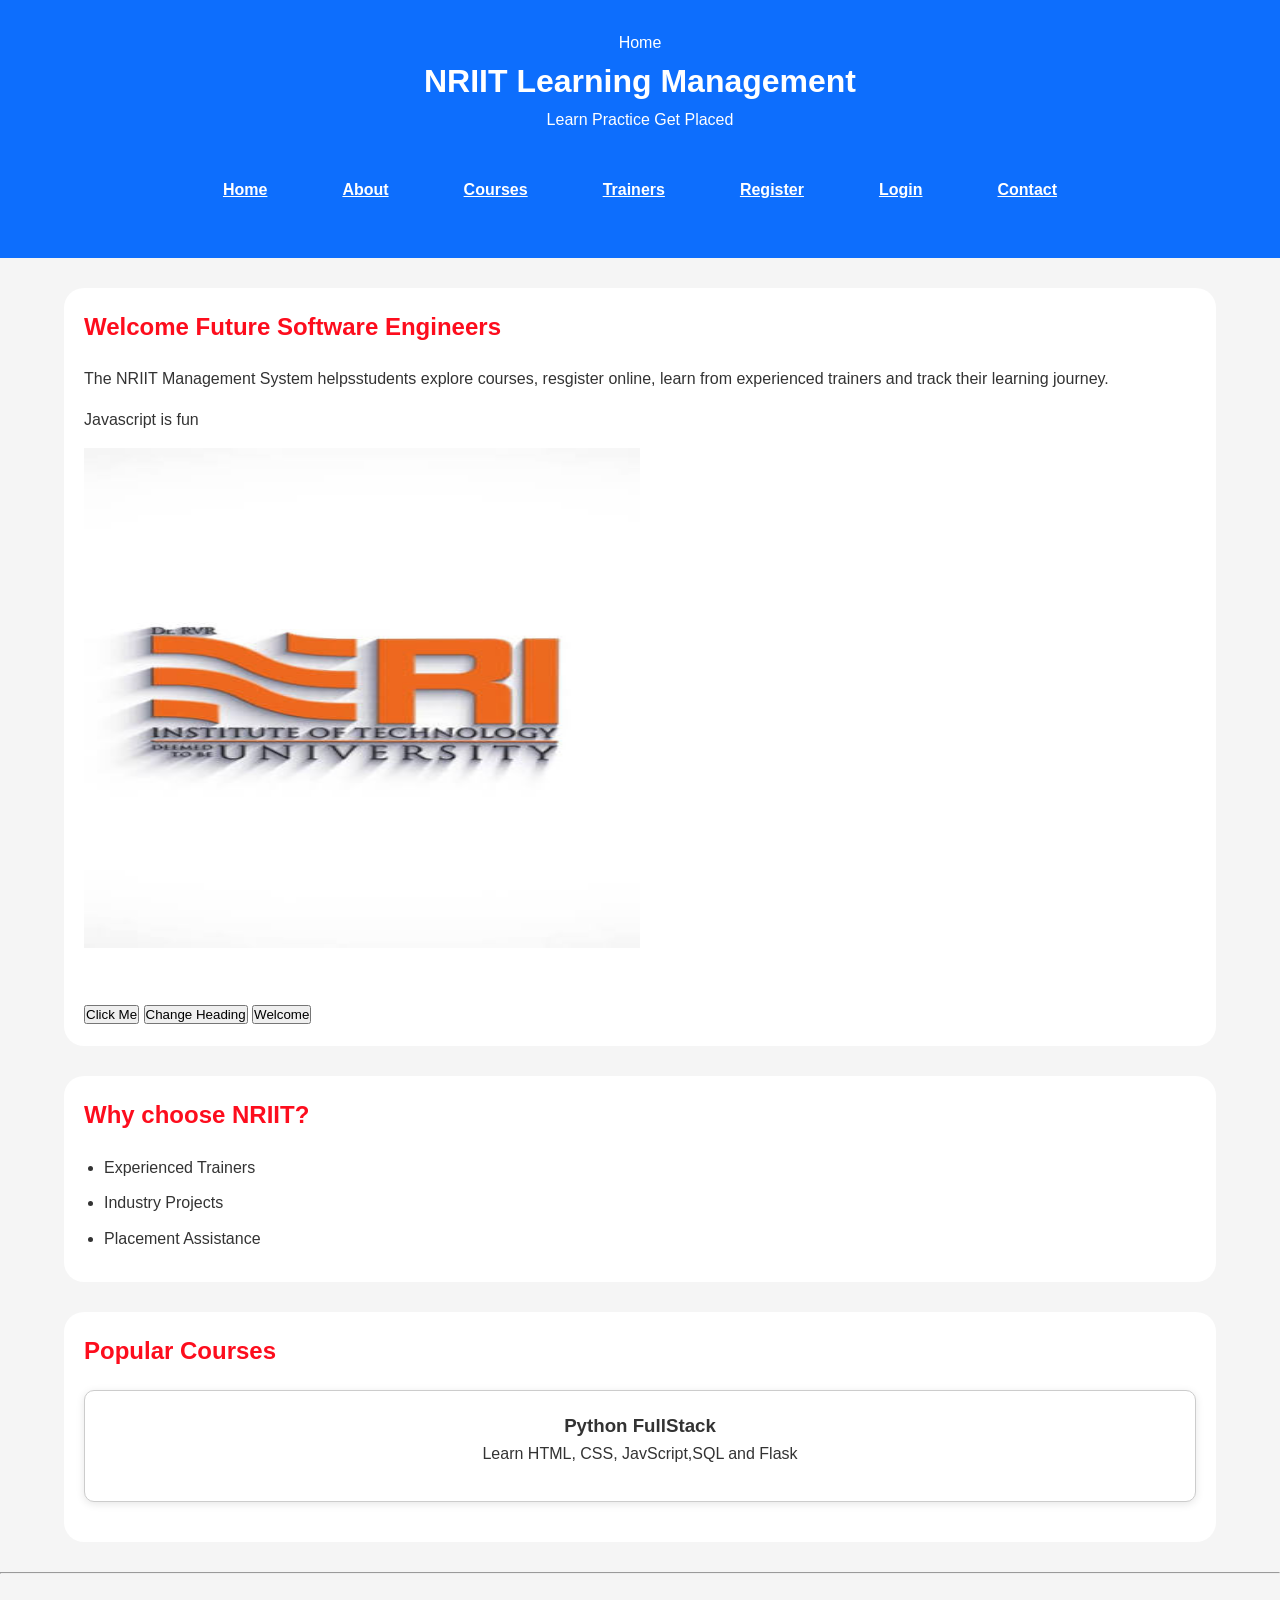
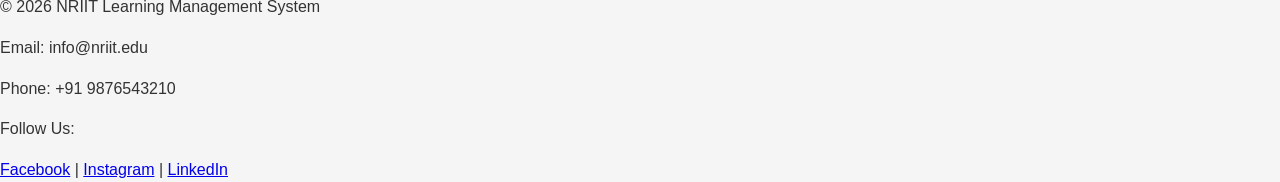
<file: index.html>
<!doctype html>
<html lang="en">

<head>
  <meta charset="UTF-8" />
  <meta name="viewport" content="width=device-width, initial-scale=1.0" />
  <link rel="stylesheet" href="css/style.css">
  <title>Home</title>
</head>

<body>
  
  <header>
    Home <br />
    <h1>NRIIT Learning Management</h1>
    <p>Learn Practice Get Placed</p>
    <nav>
      <a href="index.html">Home</a>
      <a href="about.html">About</a>
      <a href="courses.html">Courses</a>
      <a href="trainers.html">Trainers</a>
      <a href="register.html">Register</a>
      <a href="login.html">Login</a>
      <a href="contact.html">Contact</a>
    </nav>
  </header>
  <main>
    <section>
      <h2 id="welcome">Welcome to NRIIT Learning Management System</h2>
      <p>
        The NRIIT Management System helpsstudents explore courses, resgister online, learn from experienced trainers and
        track their learning journey.
      </p>
      <p id="message">Learning never stops</p>
      <img src="image/banner.jpg" alt="LMS Banner" width="800" class="banner">
      <br><br>
      <button onclick="showmessage()">Click Me</button>
      <button onclick="changeHeading()">Change Heading</button>
      <button id="btnGreeting">Welcome</button>

    </section>
    <section>
      <h2>Why choose NRIIT?</h2>
      <ul>
        <li>Experienced Trainers</li>
        <li>Industry Projects</li>
        <li>Placement Assistance</li>
      </ul>
    </section>
    <section>
      <h2>Popular Courses</h2>
      <article>
        <h3>Python FullStack</h3>
        <p>Learn HTML, CSS, JavScript,SQL and Flask</p>
      </article>
    </section>
  </main>
  <footer>

    <hr>

    <p>&copy; 2026 NRIIT Learning Management System</p>

    <p>Email: info@nriit.edu</p>

    <p>Phone: +91 9876543210</p>

    <p>Follow Us:</p>

    <a href="#">Facebook</a> |

    <a href="#">Instagram</a> |

    <a href="#">LinkedIn</a>

  </footer>
  <script src="js/script.js"></script>
</body>

</html>
</file>
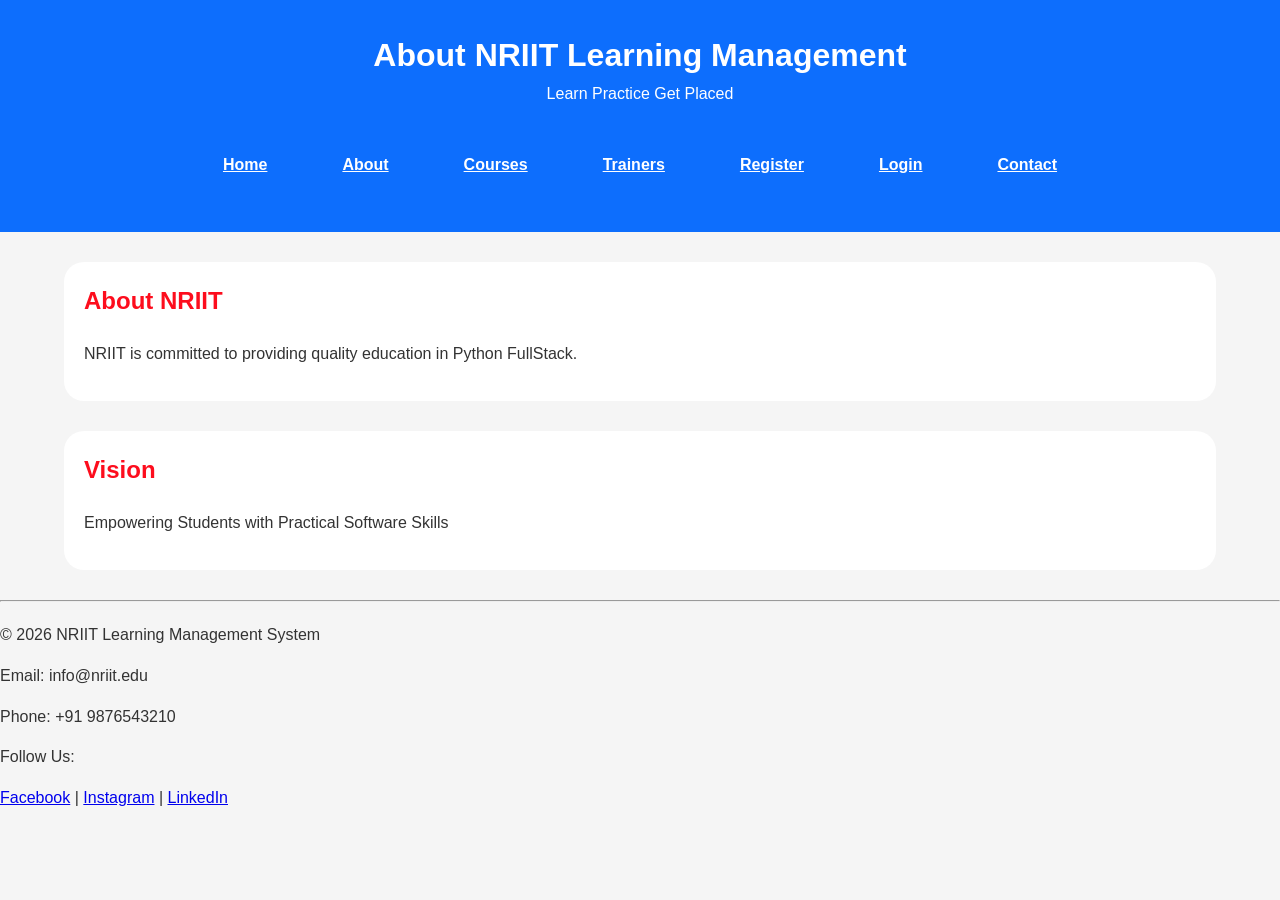
<file: about.html>
<!DOCTYPE html>
<html lang="en">

<head>
    <meta charset="UTF-8">
    <meta name="viewport" content="width=device-width, initial-scale=1.0">
     <link rel="stylesheet" href="css/style.css">
    <title>About Page</title>
</head>

<body>
    <header>
        <h1>About NRIIT Learning Management</h1>
        <p>Learn Practice Get Placed</p>
        <nav>
            <a href="index.html">Home</a>
            <a href="about.html">About</a>
            <a href="courses.html">Courses</a>
            <a href="trainers.html">Trainers</a>
            <a href="register.html">Register</a>
            <a href="login.html">Login</a>
            <a href="contact.html">Contact</a>
        </nav>
    </header>
    <main>
        <section>
            <h2>About NRIIT</h2>
            <p>
                NRIIT is committed to providing quality education in Python FullStack.
            </p>
        </section>
        <section>
            <h2>Vision</h2>
            <p>
                Empowering Students with Practical Software Skills
            </p>
        </section>
    </main>
    <footer>

        <hr>

        <p>&copy; 2026 NRIIT Learning Management System</p>

        <p>Email: info@nriit.edu</p>

        <p>Phone: +91 9876543210</p>

        <p>Follow Us:</p>

        <a href="#">Facebook</a> |

        <a href="#">Instagram</a> |

        <a href="#">LinkedIn</a>

    </footer>

</body>

</html>
</file>
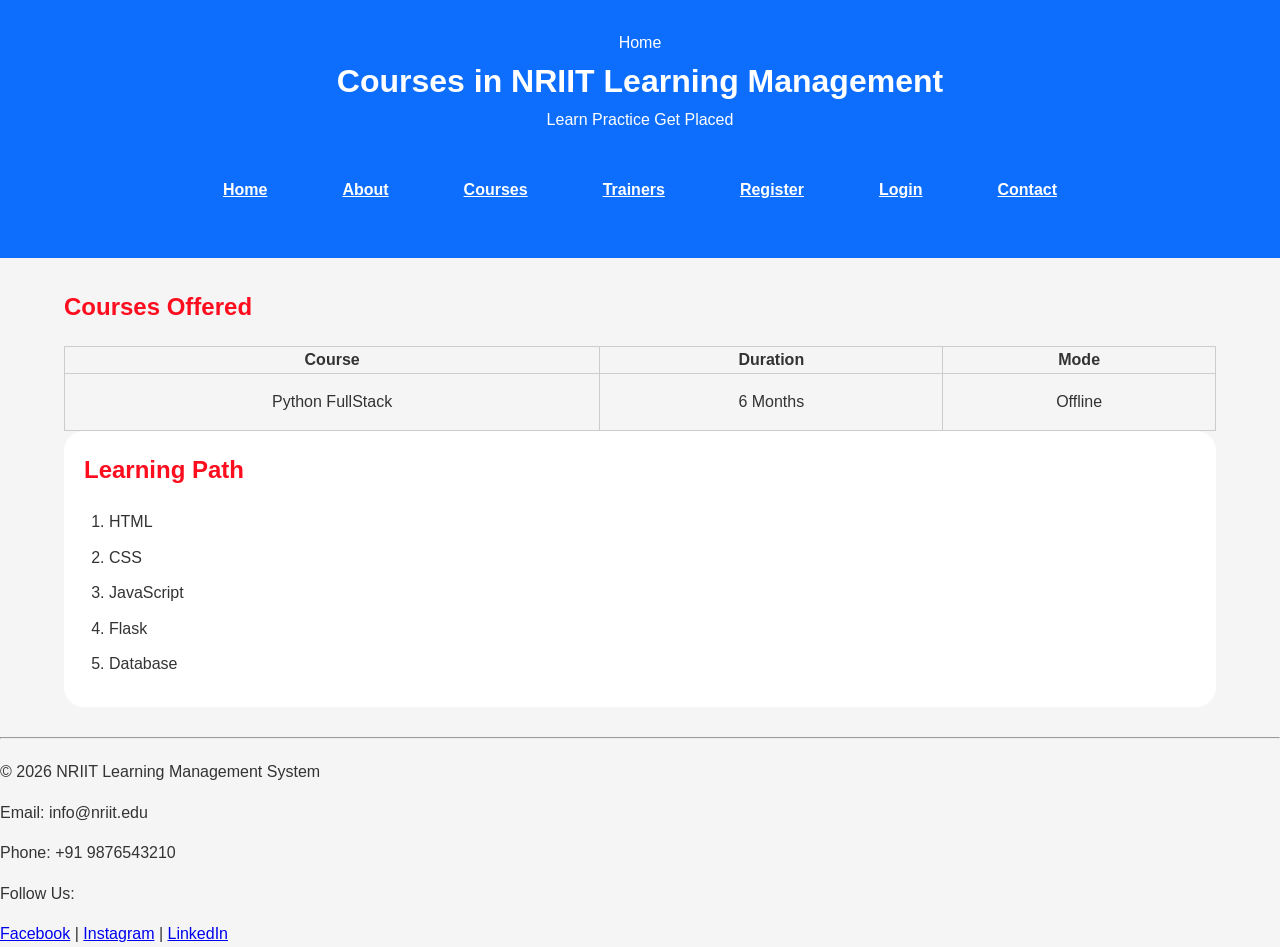
<file: courses.html>
<!doctype html>
<html lang="en">

<head>
  <meta charset="UTF-8" />
  <meta name="viewport" content="width=device-width, initial-scale=1.0" />
   <link rel="stylesheet" href="css/style.css">
  <title>Course page</title>
</head>

<body>
  <header>
    Home <br />
    <h1>Courses in NRIIT Learning Management</h1>
    <p>Learn Practice Get Placed</p>
    <nav>
      <a href="index.html">Home</a>
      <a href="about.html">About</a>
      <a href="courses.html">Courses</a>
      <a href="trainers.html">Trainers</a>
      <a href="register.html">Register</a>
      <a href="login.html">Login</a>
      <a href="contact.html">Contact</a>
    </nav>
  </header>
  <main>
    <h2>Courses Offered</h2>
    <table border="|" cellpadding="10">
      <tr>
        <th>Course</th>
        <th>Duration</th>
        <th>Mode</th>
      </tr>
      <tr>
        <td>Python FullStack</td>
        <td>6 Months</td>
        <td>Offline</td>
      </tr>
    </table>
    <section>
      <h2>Learning Path</h2>
      <ol>
        <li>HTML</li>
        <li>CSS</li>
        <li>JavaScript</li>
        <li>Flask</li>
        <li>Database</li>
      </ol>
    </section>
  </main>
  <footer>

    <hr>

    <p>&copy; 2026 NRIIT Learning Management System</p>

    <p>Email: info@nriit.edu</p>

    <p>Phone: +91 9876543210</p>

    <p>Follow Us:</p>

    <a href="#">Facebook</a> |

    <a href="#">Instagram</a> |

    <a href="#">LinkedIn</a>

  </footer>
</body>

</html>
</file>
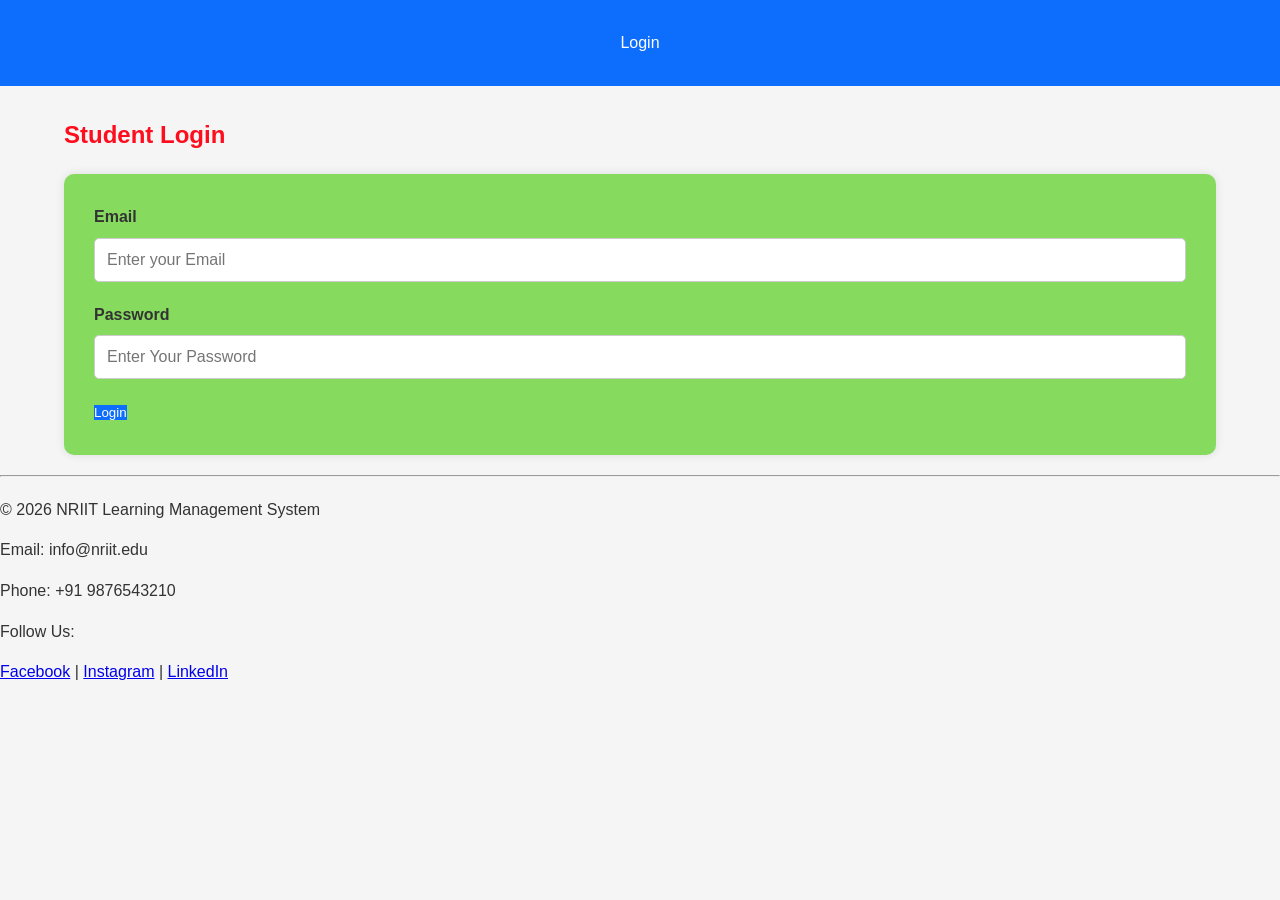
<file: login.html>
<!DOCTYPE html>
<html lang="en">

<head>
    <meta charset="UTF-8">
    <meta name="viewport" content="width=device-width, initial-scale=1.0">
     <link rel="stylesheet" href="css/style.css">
    <title>Login Page</title>
</head>

<body>
    <header>Login</header>
    <main>
        <h2>Student Login</h2>
        <form id="LoginForm">
            <label>Email</label><br>
            <input type="email" placeholder="Enter your Email" id = "loginemail"><br>
            <label>Password</label><br>
            <input type="password" placeholder="Enter Your Password" id = "loginpassword"><br>
            <input type="submit" value="Login">

        </form>
    </main>
    <footer>

        <hr>

        <p>&copy; 2026 NRIIT Learning Management System</p>

        <p>Email: info@nriit.edu</p>

        <p>Phone: +91 9876543210</p>

        <p>Follow Us:</p>

        <a href="#">Facebook</a> |

        <a href="#">Instagram</a> |

        <a href="#">LinkedIn</a>

    </footer>
</body>

</html>
</file>
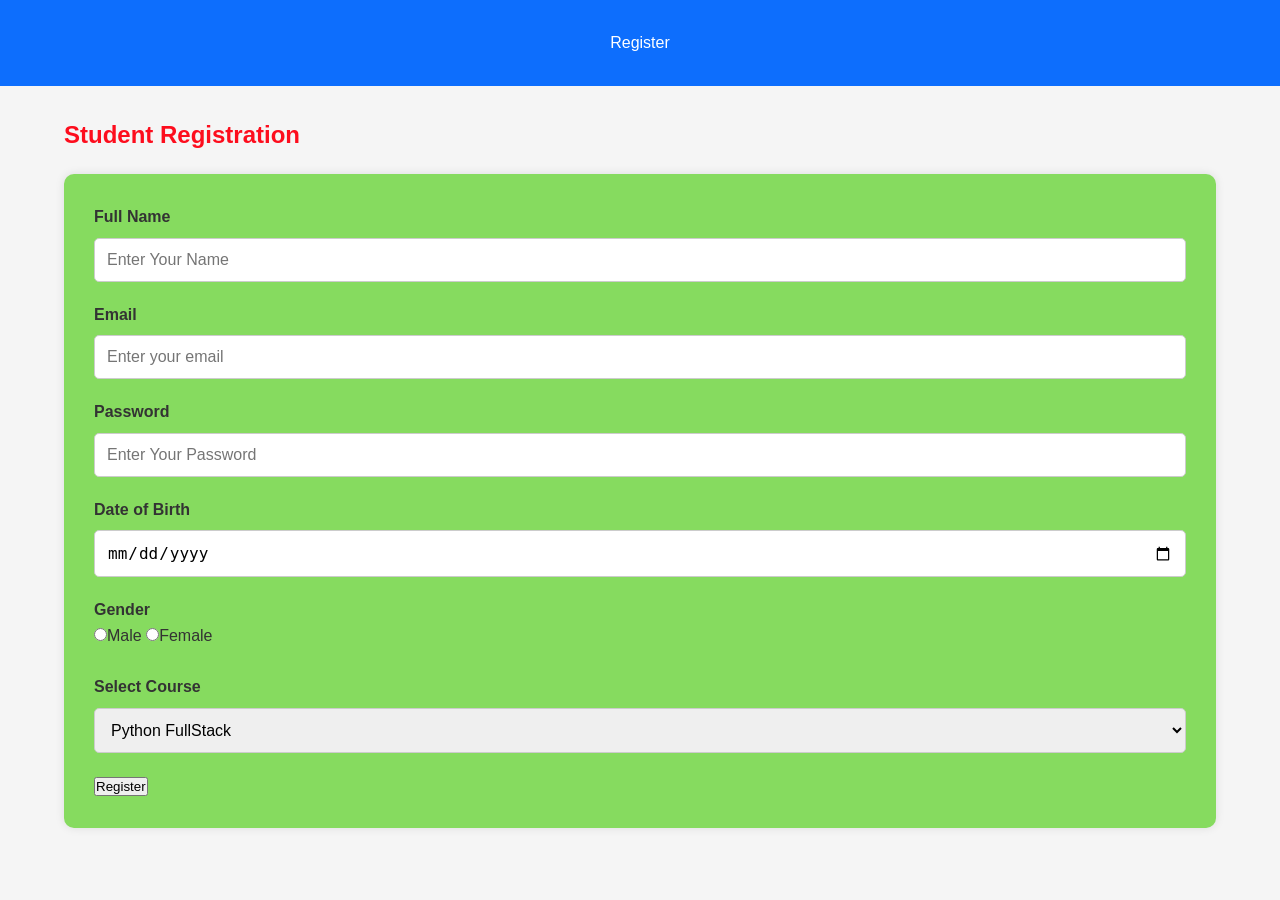
<file: register.html>
<!DOCTYPE html>
<html lang="en">

<head>
    <meta charset="UTF-8">
    <meta name="viewport" content="width=device-width, initial-scale=1.0">
     <link rel="stylesheet" href="css/style.css">
    <title>Register page</title>
</head>

<body>
    <header>Register</header>
    <main>
        <h2>Student Registration </h2>
        <form id="registerForm">
            <label>Full Name</label><br>
            <input type="text" placeholder="Enter Your Name"><br>
            <label>Email</label><br>
            <input type="email" placeholder="Enter your email"><br>
            <label>Password</label><br>
            <input type="password" placeholder="Enter Your Password"><br>
            <label>Date of Birth</label><br>
            <input type="date" placeholder="DOB"><br>
            <label>Gender</label><br>
            <input type="radio" name="gender">Male
            <input type="radio" name="gender">Female <br><br>
            <label>Select Course</label>
            <br>
            <select>
                <option>Python FullStack</option>
                <option>Java FullStack</option>
            </select>
            <br>
            <button type="submit"
                value="Register">Register</button>
        </form>
    </main>
    <script src="js/script.js"></script>

</body>

</html>
</file>
<file: css/style.css>
* {
    margin: 0;
    padding: 0;
    box-sizing: border-box;
}

body {
    font-family: Arial, Arial, Helvetica, sans-serif;
    background-color: #f5f5f5;
    color: #333;
    line-height: 1.6;
}

header {
    background-color: #0d6efd;
    color: #fff;
    padding: 30px;
    text-align: center;
}

hr {
    margin: 20px 0;
}

nav{

    display:flex;

    justify-content:center;

    gap:25px;

    margin-top:20px;

    flex-wrap:wrap;

}

nav a {
    color: #fff;
    margin: 15px;
    font-weight: bold;
    padding: 10px;
    text-align: center;
}

nav a:hover {
    background-color: #fff;
    color: #0d6efd;
    border-radius: 5px;
}

main {
    margin: auto;
    width: 90%;
    margin-top: 30px;
}

section {
    margin-bottom: 30px;
    background-color: #fff;
    padding: 20px;
    border-radius: 20px;
}

h2 {
    margin-bottom: 20px;
    color: #fd0d1d;
}

p {
    margin-bottom: 15px;
}

.banner {
    width: 50%;
    height: 500px;
    margin-bottom: 20px;
}

ul {
    padding-left: 20px;
}

li {
    margin-bottom: 10px;
}

article {
    margin-top: 20px;
    border-radius: 10px;
    border: 1px solid #ccc;
    padding: 15px;
}

article:hover {
    background-color: #f0f0f0;
}

table {

    width: 100%;

    border-collapse: collapse;

    margin-top: 20px;

}

table {

    width: 100%;

    border-collapse: collapse;

    margin-top: 20px;

}

td {

    padding: 15px;

    text-align: center;

}

table,
th,
td {

    border: 1px solid #ccc;

}

tr:hover {

    background: #eef5ff;

}

ol {

    padding-left: 25px;

}

ol li {

    margin-bottom: 10px;

}

form {

    background: rgb(134, 219, 95);

    padding: 30px;

    border-radius: 10px;

    box-shadow: 0 0 10px rgba(0, 0, 0, .1);

}

label {

    font-weight: bold;

}

input:not([type="radio"]):not([type="checkbox"]):not([type="submit"]):not([type="button"]):not([type="reset"]) {

    width: 100%;

    padding: 12px;

    margin-top: 8px;

    margin-bottom: 20px;

    border: 1px solid #ccc;

    border-radius: 5px;

    font-size: 16px;

}

select,
textarea {

    width: 100%;

    padding: 12px;

    margin-top: 8px;

    margin-bottom: 20px;

    border: 1px solid #ccc;

    border-radius: 5px;

    font-size: 16px;

}

input[type="submit"] {

    background: #0d6efd;

    color: white;

    border: none;

    cursor: pointer;

}

input[type="submit"]:hover {

    background: #084298;

}

input[type="reset"] {

    background: #6c757d;

    color: white;

    border: none;

    cursor: pointer;

}


input[type="reset"]:hover {

    background: #565e64;

}


article {

    background: white;

    padding: 20px;

    margin-bottom: 20px;

    border-radius: 10px;

    box-shadow: 0 2px 8px rgba(0, 0, 0, .1);

    transition: .3s;
}

.trainer-image {

    width: 180px;

    height: 180px;

    object-fit: cover;

    border-radius: 50%;

    display: block;

    margin: 0 auto 15px;

}

article:hover {

    transform: translateY(-8px);

    box-shadow: 0 10px 20px rgba(0, 0, 0, .2);

}

iframe {

    width: 100%;

    border: none;

    border-radius: 10px;

    margin-top: 20px;

}

video {

    width: 100%;

    border-radius: 10px;

}

audio {

    width: 100%;

}

.trainer-container{

    display:grid;

    grid-template-columns:repeat(3,1fr);

    gap:25px;

}

article{

    text-align:center;

}

img{

max-width:100%;

height:auto;

}
</file>
